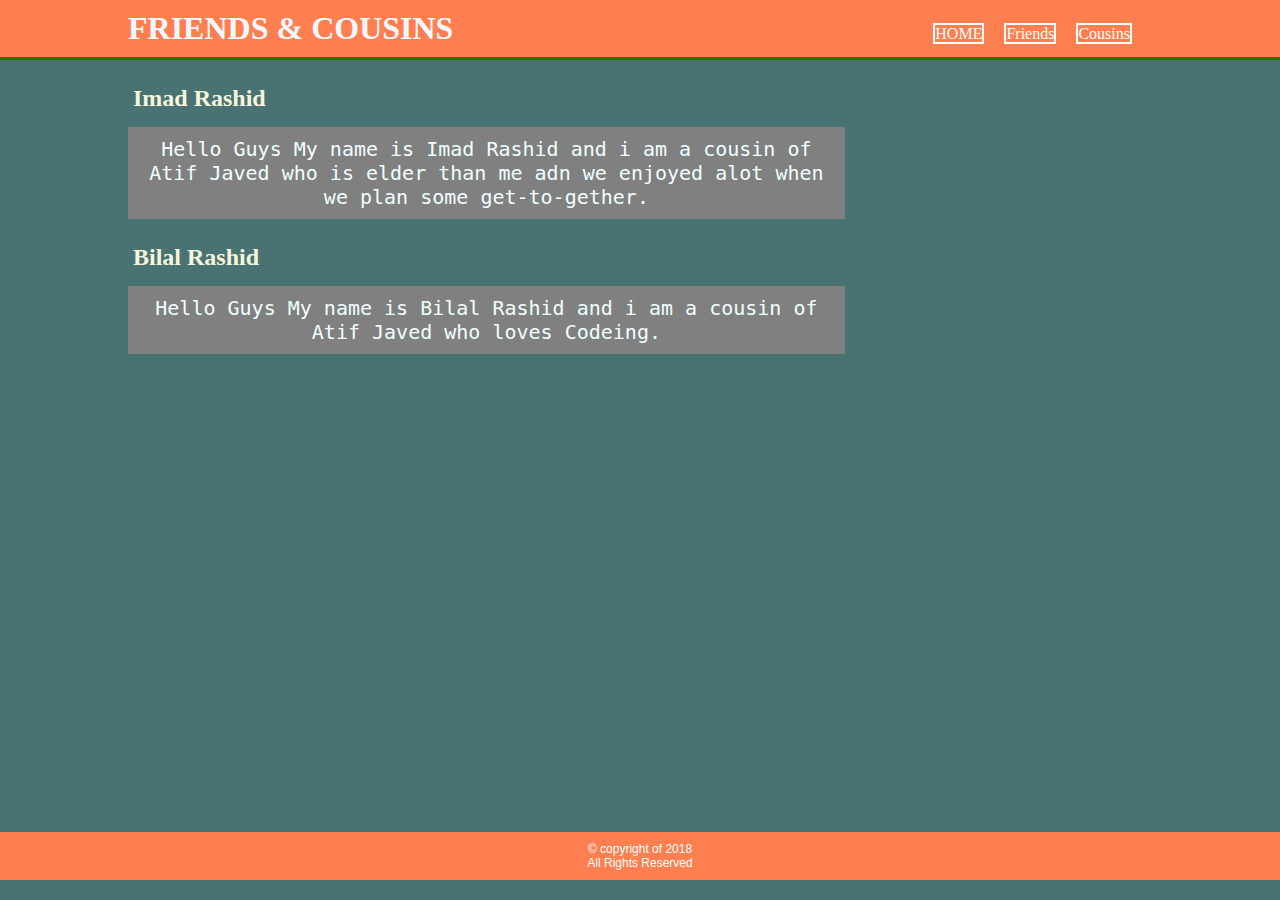
<file: cousins.html>
<!DOCTYPE html>
<html>
    <head>
        <meta charset="utf-8">
        <meta name="author" content="Atif Javed">
        <title>HOME| Friends</title>
        <link rel="stylesheet" href="css/styles.css">
    </head>
    <body>
       
        <header>
            <div class="container">
                <div id="branding">
                    <h1>FRIENDS &amp COUSINS</h1>
                </div>
                <nav>
                    <ul>
                        <li><a href="index.html">HOME</a></li>
                        <li><a href="friends.html">Friends</a></li>
                        <li><a href="cousins.html">Cousins</a></li>
                    </ul>
                </nav>
            </div>
        </header>
        
        <section class="sections">
            <div class="container">
                <article>
                        <h2>
                            Imad Rashid
                        </h2>
                    <p>
                        Hello Guys My name is Imad Rashid and i am a cousin of Atif Javed who is elder than me adn we enjoyed alot when we plan some get-to-gether.
                    </p>
                </article>
            </div>
        </section>
        <section class="sections">
            <div class="container">
                <article>
                        <h2>
                            Bilal Rashid
                        </h2>
                    <p>
                        Hello Guys My name is Bilal Rashid and i am a cousin of Atif Javed who loves Codeing.
                    </p>
                </article>
            </div>
        </section>
        
        <footer class="footer-fixed">
                <p>
                    &copy copyright of 2018 <br>
                    All Rights Reserved
                </p>
        </footer>
    </body>
</html>
</file>
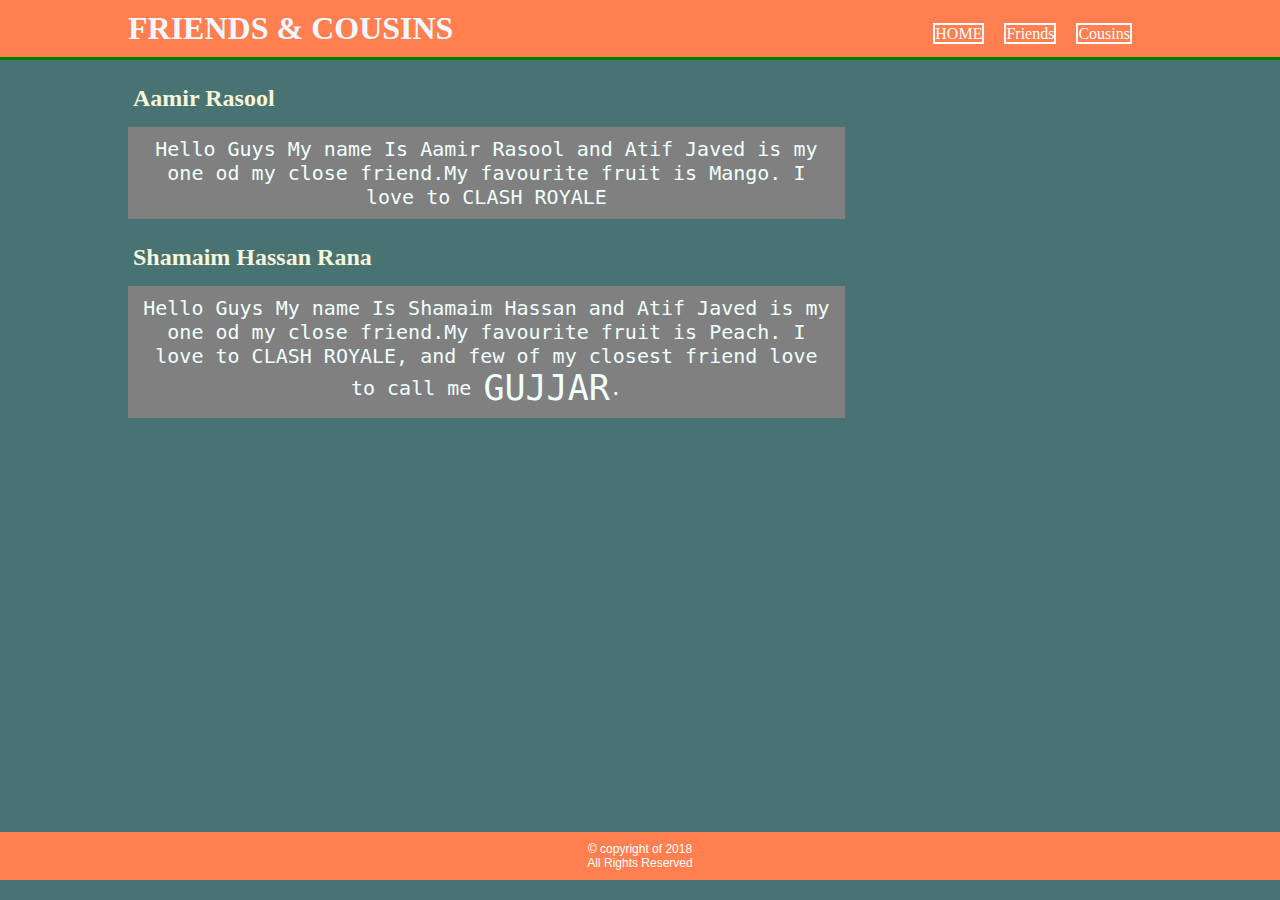
<file: friends.html>
<!DOCTYPE html>
<html>
    <head>
        <meta charset="utf-8">
        <meta name="author" content="Atif Javed">
        <title>HOME| Friends</title>
        <link rel="stylesheet" href="css/styles.css">
    </head>
    <body>
       
        <header>
            <div class="container">
                <div id="branding">
                    <h1>FRIENDS &amp COUSINS</h1>
                </div>
                <nav>
                    <ul>
                        <li><a href="index.html">HOME</a></li>
                        <li><a href="friends.html">Friends</a></li>
                        <li><a href="cousins.html">Cousins</a></li>
                    </ul>
                </nav>
            </div>
        </header>
        
        <section class="sections">
            <div class="container">
                <article>
                        <h2>
                            Aamir Rasool
                        </h2>
                    <p>
                        Hello Guys My name Is Aamir Rasool and Atif Javed is my one od my close friend.My favourite fruit is Mango. I love to CLASH ROYALE 
                    </p>
                </article>
            </div>
        </section>
        <section class="sections">
            <div class="container">
                <article>
                        <h2>
                            Shamaim Hassan Rana
                        </h2>
                    <p>
                        Hello Guys My name Is Shamaim Hassan and Atif Javed is my one od my close friend.My favourite fruit is Peach. I love to CLASH ROYALE, and few of my closest friend love to call me <sub><span style="font-size: 35px">GUJJAR</span></sub>.
                    </p>
                </article>
            </div>
        </section>
        
        <footer class="footer-fixed">
                <p>
                    &copy copyright of 2018 <br>
                    All Rights Reserved
                </p>
        </footer>
    </body>
</html>
</file>
<file: css/styles.css>
*{
    margin:0;
    padding: 0;
}

body{
    background-color: rgb(73, 114, 114);
}

.container{
    width: 80%;
    margin: auto;
    overflow: hidden;
}

.sections{
    margin-top: 20px;
}

header{
    padding-bottom: 10px;
    padding-top: 10px;
    background-color: coral;
    border-bottom: green 3px solid;
}

#branding{
    font-family: cursive;
    font-weight:;
    font-size: 50;
    color: aliceblue;
    float: left
}
nav{
    float: right;
    margin-right: 20px;
}

nav li{
    font-family: cursive;
    float: left;
    margin-top: 15px;
    margin-left: 20px;
    display: inline;
}
nav ul a{
    text-decoration: none;
    color: azure;
    border: white 2px solid;
}
nav ul a:hover{
    text-decoration: underline;
    color: aqua;
    border: aqua 2px dotted;
    
}

.bg-image{
    margin-top: 20px;
    background: url(images/bg-image.jpg) no-repeat 0;
    min-height:400px;
    background-size: cover;
}

article p{
    background-color: gray;
    font-family: monospace;
    font-size: 20px;
    text-align: center;
    color: azure;
    padding: 10px;  
}

article{
    float: left;
    width: 70%;
}

aside p{
    background-color: aqua;
    margin-right: 20px;
    height: 50px;
    padding: 20px;
    text-align: center;
    line-height: 1.5;
    font-family: fantasy;
}

aside p a{
    color: crimson;
}

aside{
    float: right;
    width: 25%
}

footer{
    margin-top: 20px;
    margin-bottom: 20px;
    background-color: coral;
    position: relative;
    left: 0;
    bottom: 0;
    width: 100%;
}
.footer-fixed{
    position: fixed;
    left: 0;
    bottom: 0;
    width: 100%;
}

footer p{
    text-align: center;
    padding: 10px;
    color: azure;
    font-family: sans-serif;
    font-size: 12px;
}
 /* Headers 2 in friends Page */
h2{
    margin-bottom: 10px;
    font-family: cursive;
    color: beige;
    padding: 5px;
}
canvas {
	background-image: radial-gradient(#666, #333);
}

#instructions {
	position: absolute;
	color: #fff;
	bottom: 0;
	padding-bottom: 6px;
	font-family: sans-serif;
	width: 100%;
	text-align: center;
	pointer-events: none;
}
</file>
